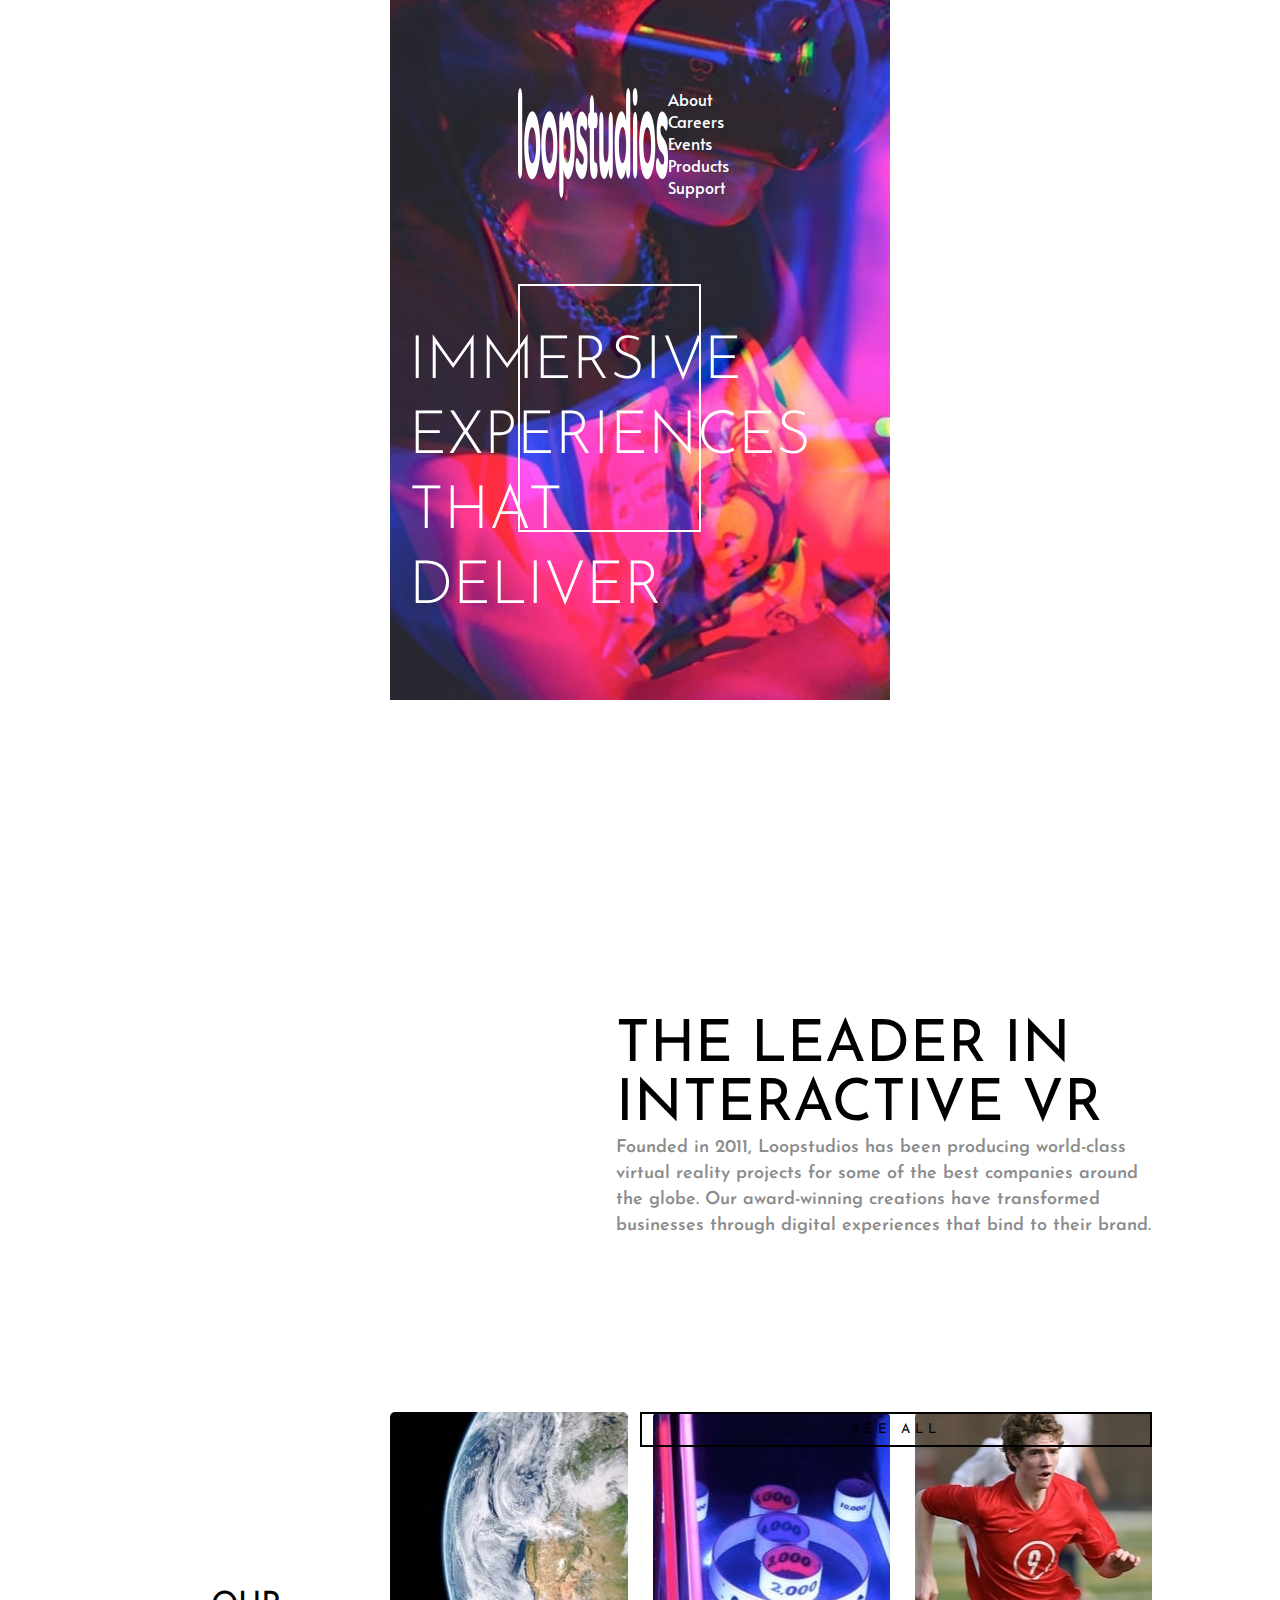
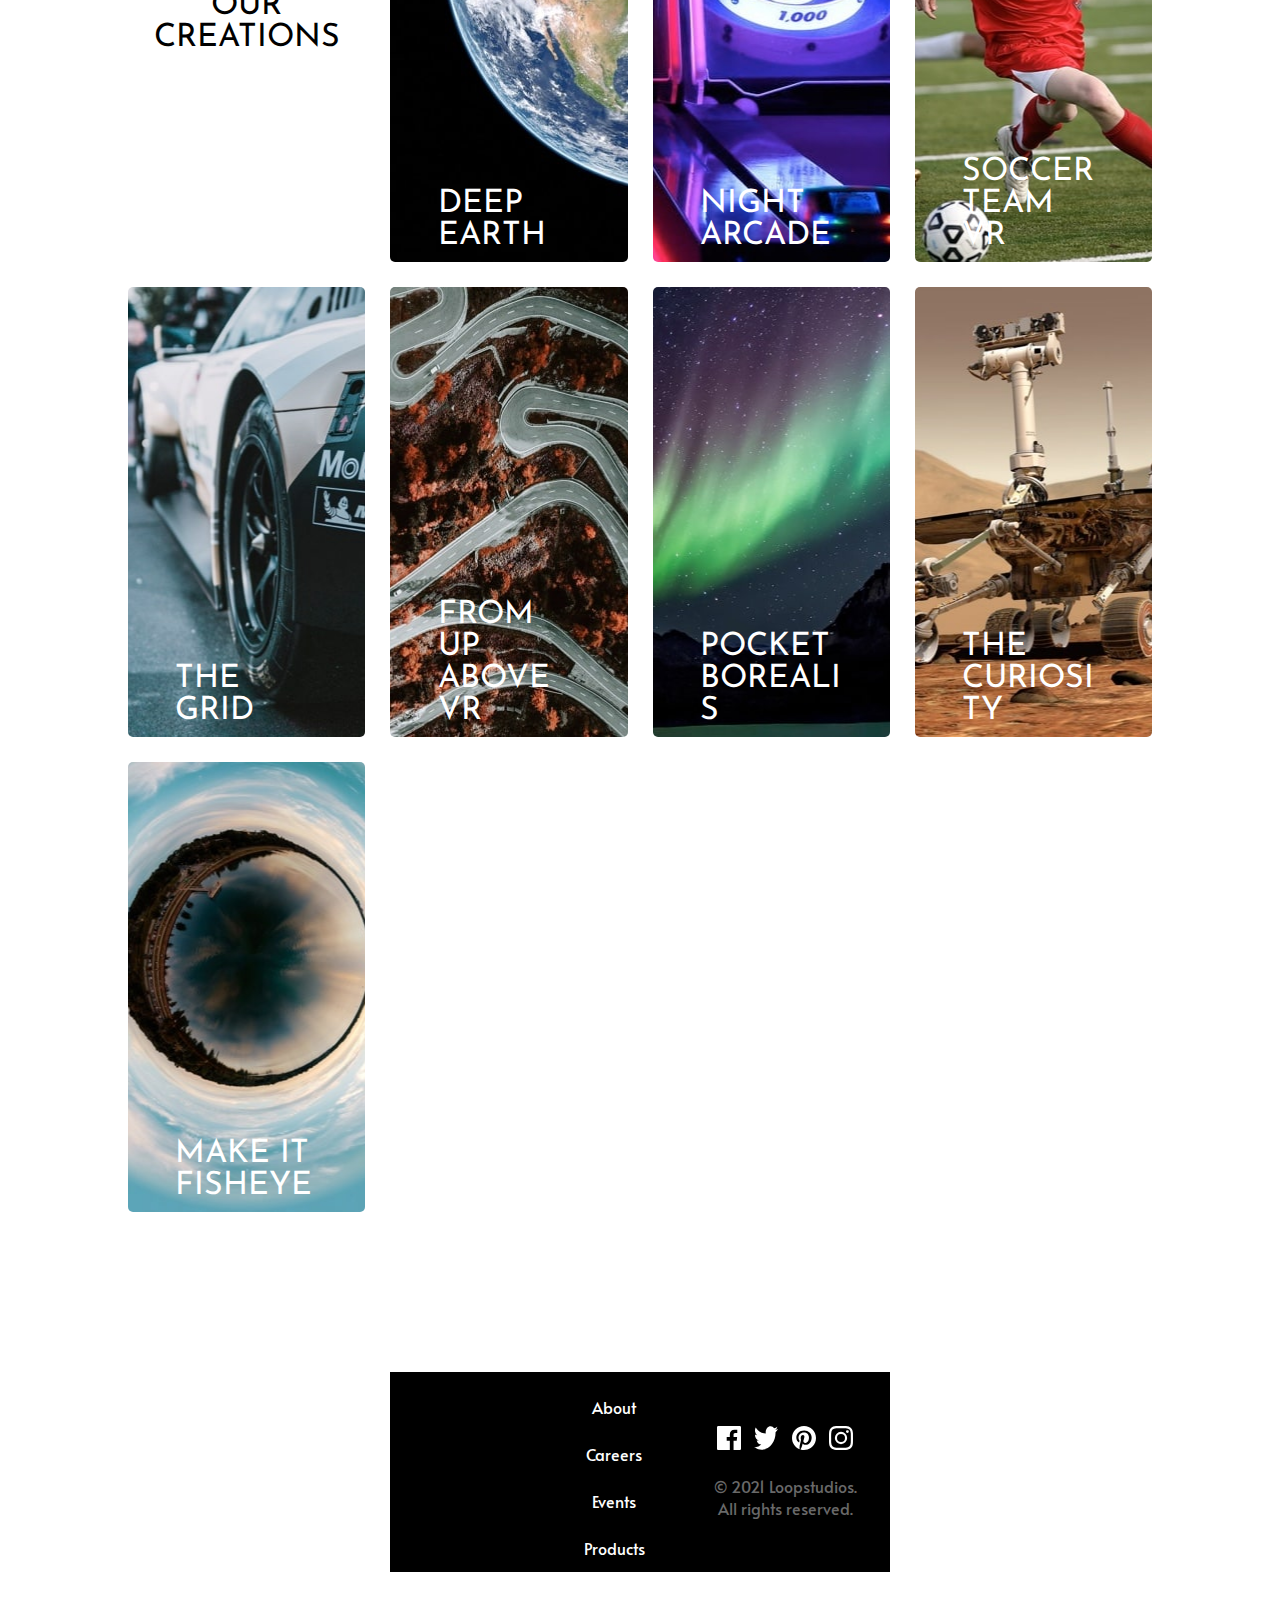
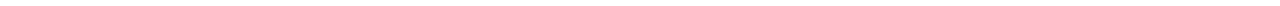
<file: index.html>
<!DOCTYPE html>
<html lang="en">
<head>
  <meta charset="UTF-8">
  <meta name="viewport" content="width=device-width, initial-scale=1.0"> <!-- displays site properly based on user's device -->

  <link rel="icon" type="image/png" sizes="32x32" href="./images/favicon-32x32.png">
  <link rel="stylesheet" href="./css/sty.css">
  <script defer src="javaScript/index.js"></script>
  
  <title>Frontend Mentor | Loopstudios landing page</title>

  <!-- Feel free to remove these styles or customise in your own stylesheet 👍 -->
 
</head>
<body>
  <header class="header" id="cabeza">
  <div class="boxx">
    <img src="./images/logo.svg" alt="">
    <img src="./images/icon-hamburger.svg" id="burger">
    <div class="header-nav" id="header-navId">
        <div class="header-nav--click">
          <a href="" class="header--botton">About</a>
          <a href="" class="header--botton">Careers</a>
          <a href="" class="header--botton">Events</a>
          <a href="" class="header--botton"> Products</a>
          <a href="" class="header--botton">Support</a>
        </div>
    </div>
  </div>
    <div class="box">
      <div class="header--tex">
        <p>IMMERSIVE EXPERIENCES THAT DELIVER</p>
      </div>

    </div>
  </header>

  <div class="leader">
    <img src="./images/mobile/image-interactive.jpg" alt="./">
    <div class=" leader-text">
      <h1>the leader in interactive vr</h1>
    
      <p>
        Founded in 2011, Loopstudios has been producing world-class virtual reality 
        projects for some of the best companies around the globe. Our award-winning 
        creations have transformed businesses through digital experiences that bind 
        to their brand.

      </p>
  </div>

</div>

<section class=" cardContein">
  <h3> Our creations</h3>
  <div class="card-1 cards">
    <p>Deep earth</p>

  </div>
  <div class="card-2 cards">
    <p> Night arcade</p>

  </div>
  <div class="card-3 cards">
    <p>Soccer team VR</p>

  </div>
  <div class="card-4 cards">
    <p>The grid</p>

  </div>
  <div class="card-5 cards">
    <p>From up above VR</p>

  </div>
  <div class="card-6 cards">
    <p> Pocket borealis</p>

  </div>
  <div class="card-7 cards">
    <p>The curiosity</p>

  </div>
  <div class="card-8 cards">
    <p>Make it fisheye</p>

  </div>
  <button>
    See all
  </button>
  



</section>

<footer class="footer">
  <div class=" footerContein">
    <img src="./images/logo.svg" alt="">
    <p>About</p>
    <p>Careers</p>
    <p>Events</p>
    <p>Products</p>
    <p>Products</p>
  </div>
  <div class="footerSocial">
    <div class="ffsocial">
      <img src="./images/icon-facebook.svg" alt="">
    <img src="./images/icon-twitter.svg" alt="">
    <img src="./images/icon-pinterest.svg" alt="">
    <img src="/images/icon-instagram.svg" alt="">

    </div>

    <p>© 2021 Loopstudios. All rights reserved.</p>

  </div>
</footer>


 <!--

 

 

  

  
 
  
  
  
 
  
  

  
  
  
  
  x

  


 -->

  

 

</body>
</html>
</file>
<file: css/sty.css>
@import url('https://fonts.googleapis.com/css2?family=Alata&family=Josefin+Sans:wght@300&display=swap');

*{
    box-sizing: border-box;
    margin: 0;
    padding: 0;
}
:root{
    --White: hsl(0, 0%, 100%);
    --Black: hsl(0, 0%, 0%);
    --Dark-Gray: hsl(0, 0%, 55%);
    --Very-Dark-Gray: hsl(0, 0%, 41%);
    --alataFont:'Alata', sans-serif;
    --josefinSans:'Josefin Sans', sans-serif;
}

body{
height: auto;

}

.header{
    max-width: 500px;
    height: 700px;
    background-color: beige;
    background-image: url(../images/mobile/image-hero.jpg);
    background-size: cover;
    background-position: center;
    background-repeat: no-repeat;
    padding: 25px;
    position: relative;
    display: flex;
    align-items: start;
    margin: 0 auto;
    z-index: 1;
   
}
.header-nav{
    display: none; 
}
.header-nav-active{
    z-index: 2;
    position: absolute;
    top: 0;
    left: 0;
    height: 100%;
    width: 100%;
    background-color:var(--Black);
    padding: 25px;
    display: flex;
    flex-direction: column;
    justify-content: center ;
    overflow: hidden;
    .header-nav--click{
        padding-top: 5rem;
        display: flex;
        flex-direction: column;
        justify-content: start;
        gap: 35px;
        height: 60%;
        a{
            text-decoration: none;
            color: var(--White);
            font-family: var(--josefinSans);
            text-transform:uppercase;
            font-size: x-large;
        }

    }


}

.header img{
    width: 150px;
    z-index: 3;
}
.header img + img{
    height: 25px;
    width: 25px;
    position: absolute;
    right: 25px;
    
    

   
    
}

.header img + img:hover{
    cursor: pointer;
}

.header--tex{
    color: white;
    position: absolute;
   top: 0;
   left: 0;
   bottom: 0;
   right: 0;
    margin: auto;
    height: 200px;
    width: 335px;
    border: solid 2px white;
    display: flex;
    justify-content: center;
}

.header--tex p{
    padding: 10px;
    display: block;
    font-size: 40PX;
    font-family:var(--josefinSans) ;
    font-weight: 300;
    line-height: 50px;
    margin-top: 5%;

    

}
.leader{
    width: 375px;
    height: auto;
    margin: 0 auto;
    margin-top: 6rem;
    margin-bottom: 4rem;


}
.leader img{
    display: block;
    height: 230px;
    width: 335px;
    margin: 0 auto;
    
    
}

.leader .leader-text {
    width: 300px;
    margin: 0 auto;
    
}
.leader h1{
    font-family: var(--josefinSans);
   text-transform: uppercase;
    text-align: center;
    font-weight: 400;
    margin-top: 4rem;
}
.leader p{
    font-family: var(--josefinSans);
    color:var(--Dark-Gray);
    font-weight:600;
    margin-top: 1.5rem;
    text-align: center;
    line-height: 26px;
}

.cardContein{
    margin: 0 auto;
    width: 375px;
    display: flex;
    flex-direction: column;
    align-items: center;
    gap: 25px;
    padding-bottom: 100px;
    
    h3{
        font-family: var(--josefinSans);
        text-transform: uppercase;
        font-weight: 400;
        text-align: center;
        font-size: xx-large;
        margin-bottom: 30px;
        
    }
   
}
.cardContein button{
    height: 35px;
    width: 40%;
    border:solid 2px var(--Black) ;
    background: transparent;
    text-transform: uppercase;
   letter-spacing: 5px;
   font-family: var(--josefinSans);
   

}
.cards:hover{
    cursor: pointer;
}
.cards{
    width: 335px;
    height: 120px;
    background-color: beige;
        background-size: cover;
        background-position: center;
        background-repeat: no-repeat;
        position: relative;
        padding: 0 0 20px 20px;
        

    p{
        position: absolute;
        font-family: var(--josefinSans);
        color:var(--White);
        text-transform: uppercase;
        font-size: x-large;
        font-weight: 400;
        bottom: 10px;
        word-wrap: break-word;
        width: 130px;
        
        
        
    }

}
.card-1{
    background-image: url('../images/mobile/image-deep-earth.jpg');
   
}
.card-2{
    background-image: url('../images/mobile/image-night-arcade.jpg');
}
.card-3{
    background-image: url('../images/mobile/image-soccer-team.jpg');
}
.card-4{
    background-image: url('../images/mobile/image-grid.jpg');
}
.card-5{
    background-image: url('../images/mobile/image-from-above.jpg');
   
}
.card-6{
    background-image: url('../images/mobile/image-pocket-borealis.jpg');
}
.card-7{
    background-image: url('../images/mobile/image-curiosity.jpg');
}
.card-8{
    background-image: url('../images/mobile/image-fisheye.jpg');
    margin-bottom: 16px;
}
.footer{
    height: 400px;
    max-width: 500px;
    margin: 0 auto;
    background-color: var(--Black);
    color: var(--White);
    padding: 50px  30px;
    display: flex;
    flex-direction: column;
    align-items: center;
    justify-content: space-between;
    p{
        text-align: center;
        font-family: var(--alataFont);
        font-weight: 300;
    }
    p:hover{
        cursor: pointer;
    }
    
}
.footerContein{
    height: 350px;
    display: flex;
    flex-direction: column;
    justify-content: space-evenly;
}
.footerSocial{
    display: flex;
    flex-direction: column;
    align-items: center;
    margin-top: 2rem;
    gap: 18px;
    color: var(--Very-Dark-Gray);
    p:hover{
        cursor: text;
    }
    img:hover{
        cursor: pointer;
    }
}
.ffsocial{
    width: 150px;
    display: flex;
    justify-content: space-around;
}
.caja{
    background-color: black;
    p{
        color: aliceblue;
    }
}

@media (min-width:800px) {
    
    .header{
        width: 100%;
        background-image: url(../images/desktop/image-hero.jpg);
        background-position: center;
        background-size: cover;
        display: flex;
        flex-direction: column;
        padding: 5.5rem 10%;
    }
    
    #burger{
        display: none;
    }
    .header-nav{
        display: inline;
        a{
            color: white;
            text-decoration: none;
            font-family: var(--alataFont);
            margin-right: 0.5rem;
        }
        a:last-child{
            margin-right:0;
        }

    }
    .box{
        position: relative;
        height: 100%;
        width: 100%;
        max-width: 900px;

    }
    .header--tex{
        position: absolute;
        margin-left: 0;
        margin-bottom: 5rem;
        width: 75%;
        height: 60%;
        display: flex;
        
       

        p{
            font-size: 60px;
            line-height: 75px;
            word-wrap: break-word;
            margin: 0;
            padding: 0;
            padding-top: 2.5rem;
        }
        
    }
    .boxx{
        display: flex;
        width: 100%;
        justify-content: space-between;  
    }

    .leader{
        position: relative;
        margin: 0;
        height: 600px;
        width: 100%;
        padding: 5rem 10%;
        
        img{
             display: none;
        }
        display: flex;
        margin-top: 3rem;
    }
    .leaderImg{
        width:60% ;
        height: 100%;
        background-image: url(../images/desktop/image-interactive.jpg);
        background-size: cover;
        background-repeat: no-repeat;
        border-radius: 5px;
        z-index: 1;

    }
    .leader .leader-text {
      background-color: var(--White);
        width: 600px;
        height: 315px;
        position: absolute;
        right: 0;
        bottom: 0;
        margin-bottom: 5rem;
        margin-right: 10%;
        z-index: 1;
        padding: 4rem 0 0 4rem;
        h1{
            margin: 0;
            font-size: 58px;
            text-align: left;
            font-weight: 400;
        }
        p{
            margin-top: 0;
            text-align: left;
            font-size: large;
        }

       
        
    }    
    .cardContein{
        position: relative;
        width: 100%;
        height:auto;
        padding: 0 10%;
        margin-top: 4rem; 
        padding-bottom: 10rem;
        display: grid;
        grid-template-columns: repeat(4,1fr); 
        grid-template-rows: auto  1fr 1fr; 
        grid-template-areas: 
        " txbt  txbt txbt txbt"
        " img1  img2 img3 img4"
        " img5  img6 img7 img8"
        
        ;
    
    
    }
    .cardContein .ttleBton{
        grid-area: txbt;
        position: relative;
        width: 100%;
        height: 100%;
        h3{
            text-align: left;
            margin-bottom: 0;
        }
        
    }
    .cardContein button{
        position: absolute;
        top: 0;
        right: 10%;
    
    
    
    }
    .btongrid{
        z-index: 3;
     
       
        height: 2.5rem !important;
        width:7rem !important;
        cursor: pointer;
        

    }
    .cards{
        border-radius: 5px;
    
        height: 450px;
        width: 100%;
        background-position: center;
        background-size: cover;
        padding: 0;
        display: flex;
        align-items: end;
        justify-content: center;
        p{  
            
            width: 60%;
            position: relative;
            font-family: var(--josefinSans);
            color:var(--White);
            text-transform: uppercase;
            font-size: xx-large;
            font-weight: 400;
            word-wrap: break-word;
           
        
        }
    
    
    }
    .card-1{
        background-image: url('../images/desktop/image-deep-earth.jpg');
       
    }
    .card-2{
        background-image: url('../images/desktop/image-night-arcade.jpg');
    }
    .card-3{
        background-image: url('../images/desktop/image-soccer-team.jpg');
    }
    .card-4{
        background-image: url('../images/desktop/image-grid.jpg');
    }
    .card-5{
        background-image: url('../images/desktop/image-from-above.jpg');
       
    }
    .card-6{
        background-image: url('../images/desktop/image-pocket-borealis.jpg');
    }
    .card-7{
        background-image: url('../images/desktop/image-curiosity.jpg');
    }
    .card-8{
        background-image: url('../images/desktop/image-fisheye.jpg');
        margin-bottom: 0;
        
        
    }
    .footer{
    
        width: 100%;
        height: 200px;
        flex-direction: row;
        padding:  0 10%;
    }
    .footerContein{
        flex-direction: column;
        align-items: center;
        height: 100%;
        justify-content: center;
        gap: 25px;
       
    }
    .footerContein img{
        align-self: first baseline;
    
    
    }
    .fotext{
        display: flex;
        gap: 25px;
    }
    .footerSocial{
        margin: 0;
        gap: 25px;    
    
    }
    .ffsocial{
     align-self: last baseline;
    }
    
}
</file>
